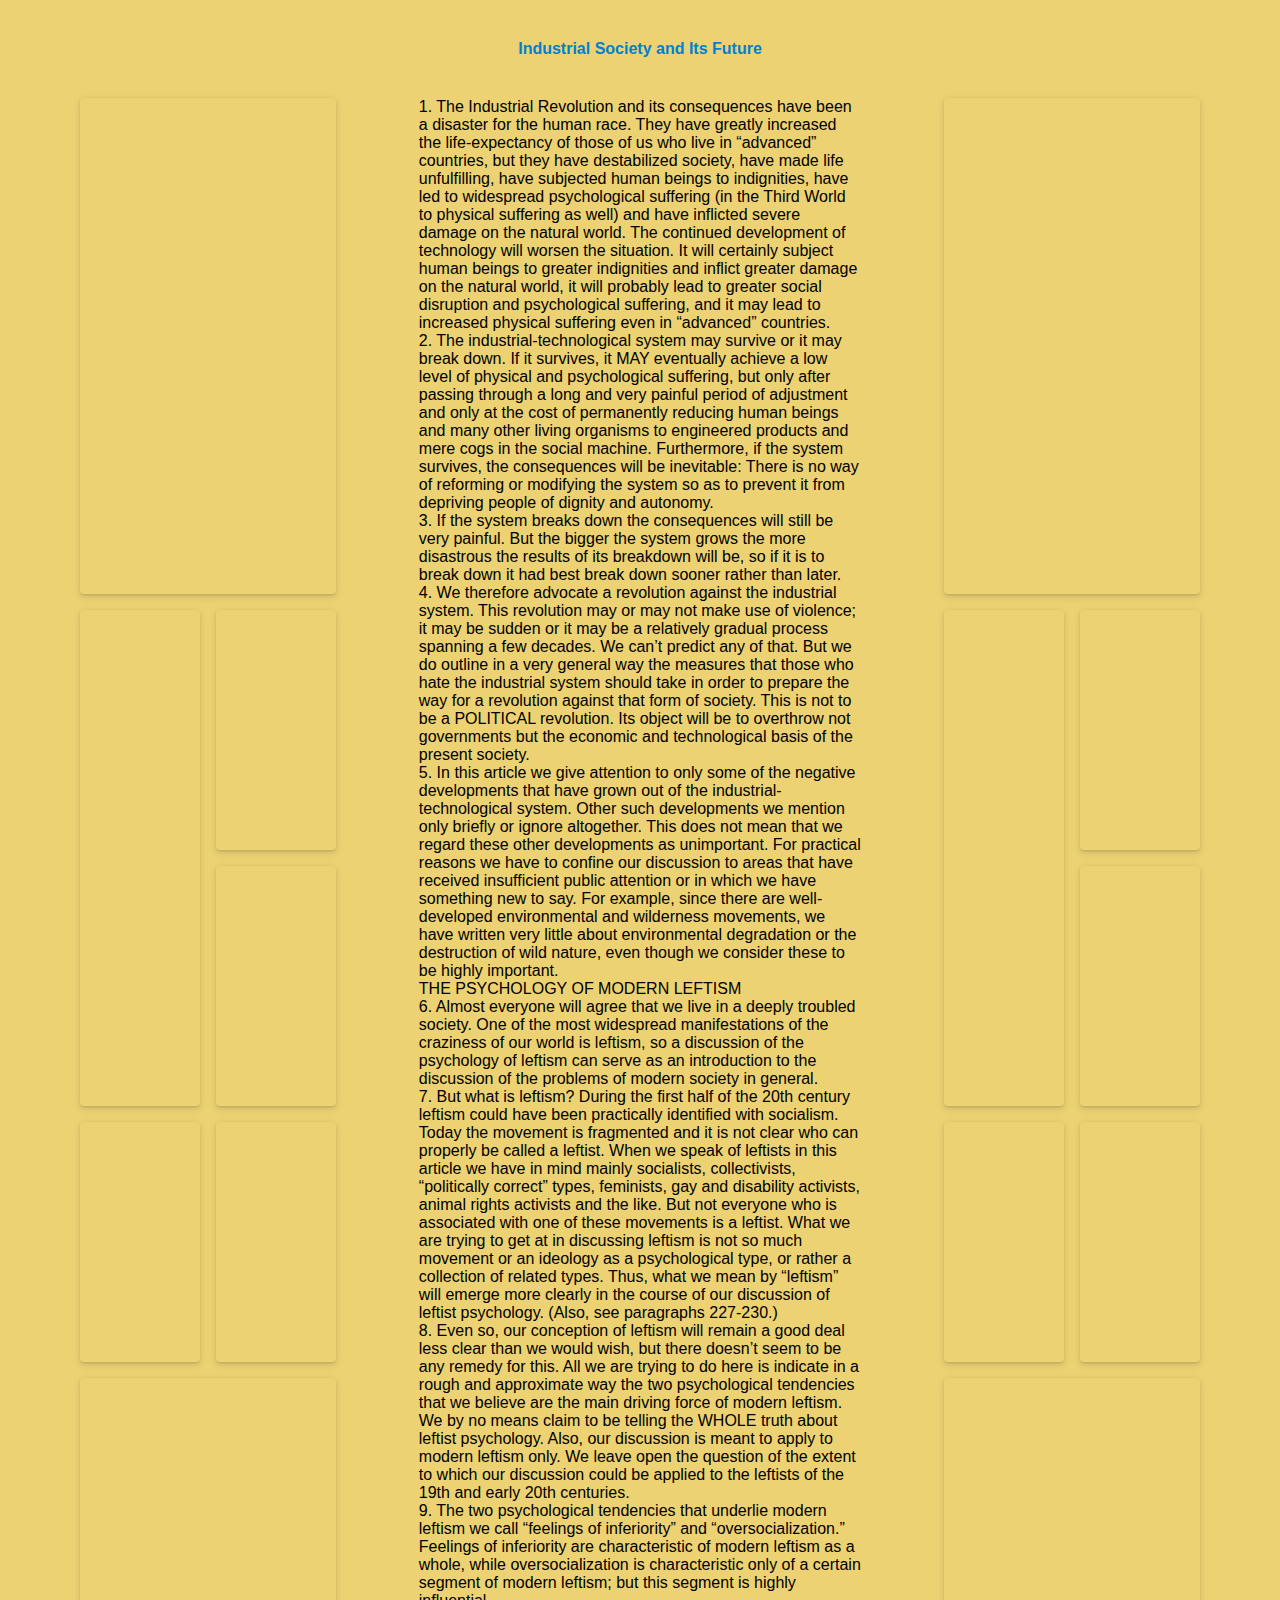
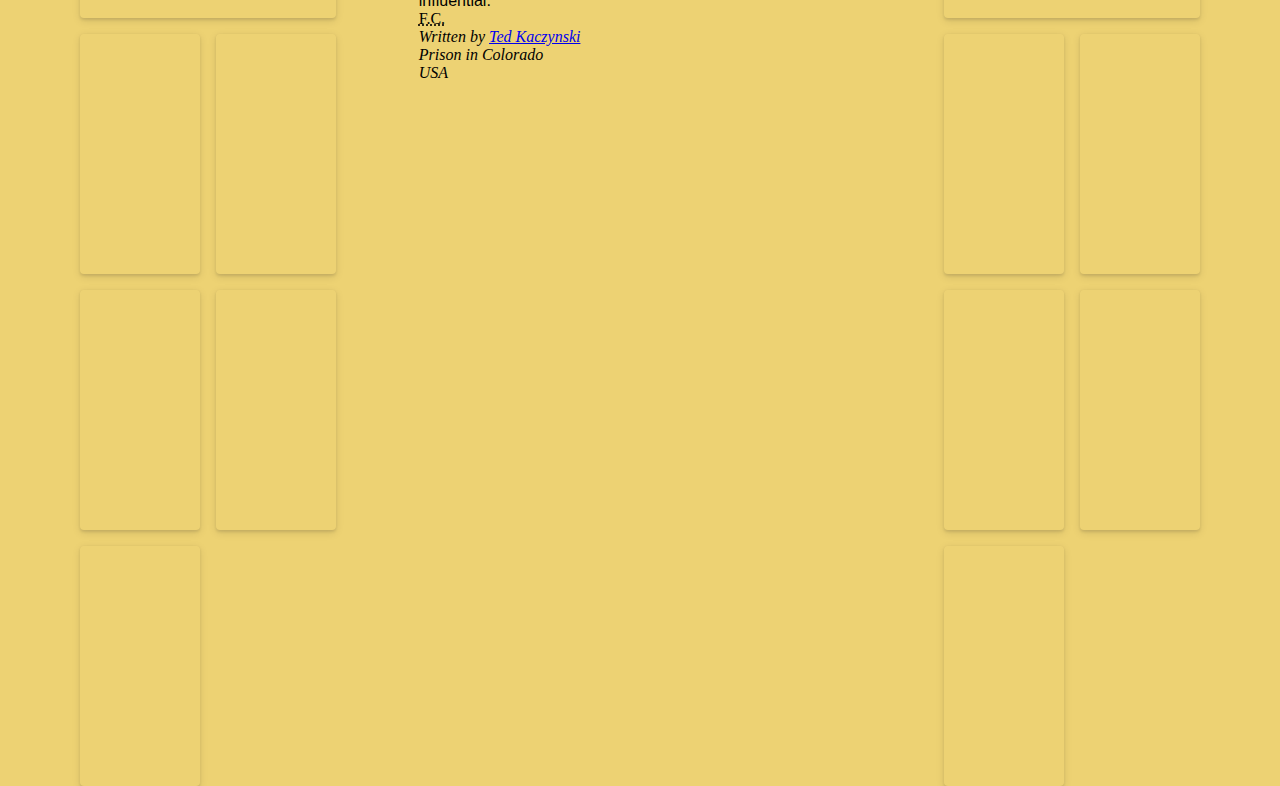
<file: index.html>
<!DOCTYPE html>
<html lang="en">
<head>
    <meta charset="UTF-8">
    <title>Declan's site</title>
    <link rel="stylesheet" href="styles.css">
</head>
<body>
<header> <b>Industrial Society and Its Future</b></header>


<div class="sidebar">
<div class="images">
  <div
    class="card card-tall card-wide"
    style="background-image: url('https://picsum.photos/id/564/1200/800')"
  ></div>
  <div
    class="card card-tall"
    style="background-image: url('https://picsum.photos/id/566/800/530')"
  ></div>
  <div
    class="card"
    style="background-image: url('https://picsum.photos/id/575/800/530')"
  ></div>
  <div
    class="card"
    style="background-image: url('https://picsum.photos/id/626/800/530')"
  ></div>
  <div
    class="card"
    style="background-image: url('https://picsum.photos/id/667/800/530')"
  ></div>
  <div
    class="card"
    style="background-image: url('https://picsum.photos/id/678/800/530')"
  ></div>
  <div
    class="card card-wide"
    style="background-image: url('https://picsum.photos/id/695/800/530')"
  ></div>
  <div
    class="card"
    style="background-image: url('https://picsum.photos/id/683/800/530')"
  ></div>
  <div
    class="card"
    style="background-image: url('https://picsum.photos/id/693/800/530')"
  ></div>
  <div
    class="card"
    style="background-image: url('https://picsum.photos/id/715/800/530')"
  ></div>
  <div
    class="card"
    style="background-image: url('https://picsum.photos/id/610/800/530')"
  ></div>
  <div
    class="card"
    style="background-image: url('https://picsum.photos/id/599/800/530')"
  ></div>
</div>
<div class="images2">
  <div
    class="card card-tall card-wide"
    style="background-image: url('https://picsum.photos/id/564/1200/800')"
  ></div>
  <div
    class="card card-tall"
    style="background-image: url('https://picsum.photos/id/566/800/530')"
  ></div>
  <div
    class="card"
    style="background-image: url('https://picsum.photos/id/575/800/530')"
  ></div>
  <div
    class="card"
    style="background-image: url('https://picsum.photos/id/626/800/530')"
  ></div>
  <div
    class="card"
    style="background-image: url('https://picsum.photos/id/667/800/530')"
  ></div>
  <div
    class="card"
    style="background-image: url('https://picsum.photos/id/678/800/530')"
  ></div>
  <div
    class="card card-wide"
    style="background-image: url('https://picsum.photos/id/695/800/530')"
  ></div>
  <div
    class="card"
    style="background-image: url('https://picsum.photos/id/683/800/530')"
  ></div>
  <div
    class="card"
    style="background-image: url('https://picsum.photos/id/693/800/530')"
  ></div>
  <div
    class="card"
    style="background-image: url('https://picsum.photos/id/715/800/530')"
  ></div>
  <div
    class="card"
    style="background-image: url('https://picsum.photos/id/610/800/530')"
  ></div>
  <div
    class="card"
    style="background-image: url('https://picsum.photos/id/599/800/530')"
  ></div>
</div>
</div>

<div class="article">
    <article>
            1. The Industrial Revolution and its consequences have been a disaster for the
                human race. They have greatly increased the life-expectancy of those of us
                who live in “advanced” countries, but they have destabilized society, have
                made life unfulfilling, have subjected human beings to indignities, have led
                to widespread psychological suffering (in the Third World to physical
                suffering as well) and have inflicted severe damage on the natural world. The
                continued development of technology will worsen the situation. It will
                certainly subject human beings to greater indignities and inflict greater
                damage on the natural world, it will probably lead to greater social
                disruption and psychological suffering, and it may lead to increased physical
                suffering even in “advanced” countries.
                <br>
                        2. The industrial-technological system may survive or it may break down. If it
               survives, it MAY eventually achieve a low level of physical and psychological
               suffering, but only after passing through a long and very painful period of
               adjustment and only at the cost of permanently reducing human beings and many
               other living organisms to engineered products and mere cogs in the social
               machine. Furthermore, if the system survives, the consequences will be
               inevitable: There is no way of reforming or modifying the system so as to
               prevent it from depriving people of dignity and autonomy.
<br>
            3. If the system breaks down the consequences will still be very painful. But
               the bigger the system grows the more disastrous the results of its breakdown
               will be, so if it is to break down it had best break down sooner rather than
               later.
<br>
            4. We therefore advocate a revolution against the industrial system. This
               revolution may or may not make use of violence; it may be sudden or it may be
               a relatively gradual process spanning a few decades. We can’t predict any of
               that. But we do outline in a very general way the measures that those who
               hate the industrial system should take in order to prepare the way for
               a revolution against that form of society. This is not to be a POLITICAL
               revolution. Its object will be to overthrow not governments but the economic
               and technological basis of the present society.
<br>
            5. In this article we give attention to only some of the negative developments
               that have grown out of the industrial-technological system. Other such
               developments we mention only briefly or ignore altogether. This does not mean
               that we regard these other developments as unimportant. For practical reasons
               we have to confine our discussion to areas that have received insufficient
               public attention or in which we have something new to say. For example, since
               there are well-developed environmental and wilderness movements, we have
               written very little about environmental degradation or the destruction of
               wild nature, even though we consider these to be highly important.
<br>
            THE PSYCHOLOGY OF MODERN LEFTISM
<br>
            6. Almost everyone will agree that we live in a deeply troubled society. One of
               the most widespread manifestations of the craziness of our world is leftism,
               so a discussion of the psychology of leftism can serve as an introduction to
               the discussion of the problems of modern society in general.
<br>
            7. But what is leftism? During the first half of the 20th century leftism could
               have been practically identified with socialism. Today the movement is
               fragmented and it is not clear who can properly be called a leftist. When we
               speak of leftists in this article we have in mind mainly socialists,
               collectivists, “politically correct” types, feminists, gay and disability
               activists, animal rights activists and the like. But not everyone who is
               associated with one of these movements is a leftist. What we are trying to
               get at in discussing leftism is not so much movement or an ideology as
               a psychological type, or rather a collection of related types. Thus, what we
               mean by “leftism” will emerge more clearly in the course of our discussion of
               leftist psychology. (Also, see paragraphs 227-230.)
<br>
            8. Even so, our conception of leftism will remain a good deal less clear than we
               would wish, but there doesn’t seem to be any remedy for this. All we are
               trying to do here is indicate in a rough and approximate way the two
               psychological tendencies that we believe are the main driving force of modern
               leftism. We by no means claim to be telling the WHOLE truth about leftist
               psychology. Also, our discussion is meant to apply to modern leftism only. We
               leave open the question of the extent to which our discussion could be
               applied to the leftists of the 19th and early 20th centuries.
<br>
            9. The two psychological tendencies that underlie modern leftism we call
               “feelings of inferiority” and “oversocialization.” Feelings of inferiority
               are characteristic of modern leftism as a whole, while oversocialization is
               characteristic only of a certain segment of modern leftism; but this segment
               is highly influential.
<br>
</article>
</div>

<div class="info">
            <abbr title="Freedom Club">F.C.</abbr><br>


            <address>
            Written by <a href="mailto:webmaster@example.com">Ted Kaczynski</a><br>

            Prison in Colorado<br>
            USA
            </address>
    </div>
</body>
</html>
</file>
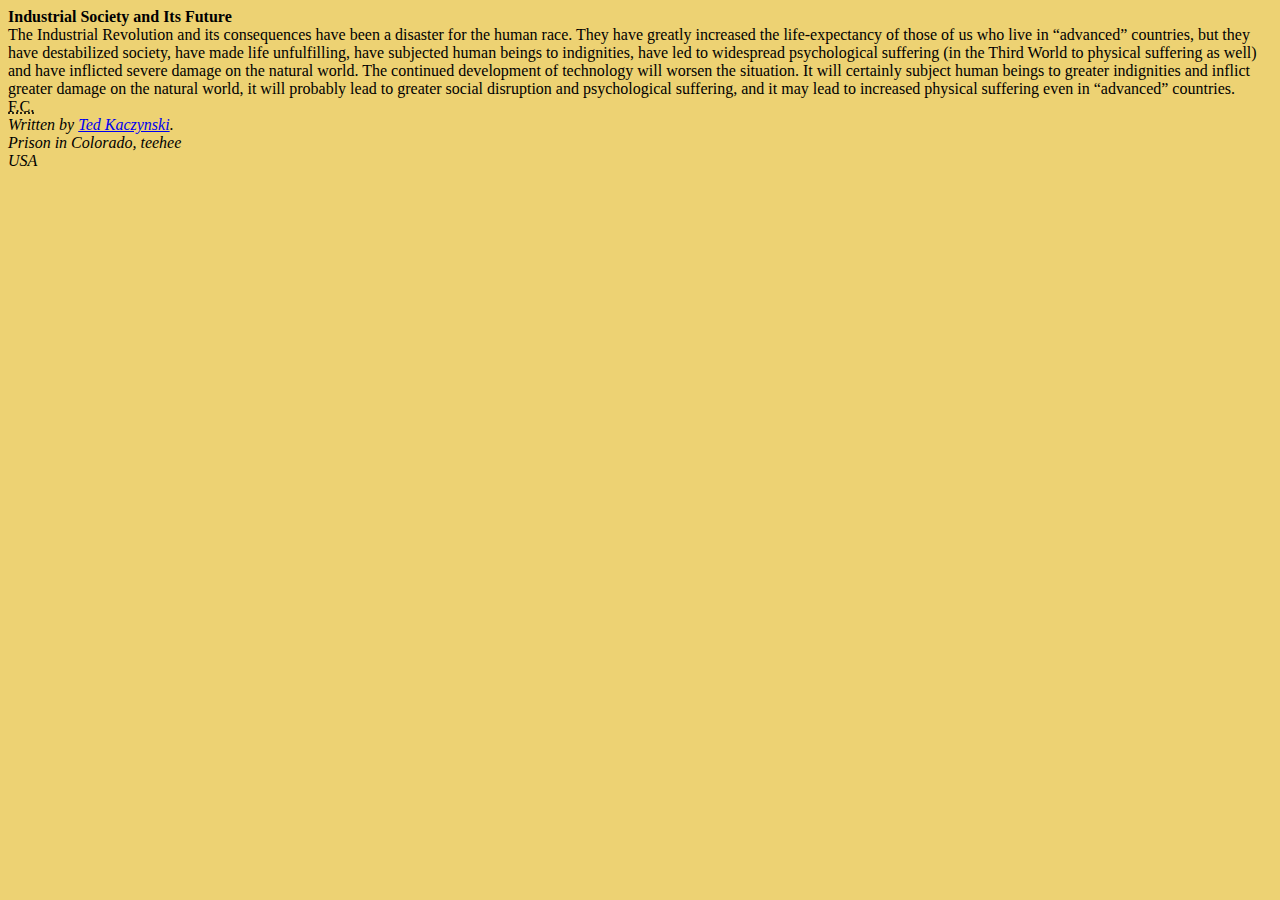
<file: websitey.html>
<!DOCTYPE html>
<html lang="en">
<head>
    <meta charset="UTF-8">
    <title>Hello!</title>
    <style>
        body {
        background-color: #edd273;
        }

        h1 {
        color: white;
        text-align: center;
        }

        p {
        font-family: verdana;
        font-size: 20px;
}</style>
</head>
<body>
<header> <b>Industrial Society and Its Future</b></header>
<article>

                The Industrial Revolution and its consequences have been a disaster for the human race. They
            have greatly increased the life-expectancy of those of us who live in “advanced” countries, but
            they have destabilized society, have made life unfulfilling, have subjected human beings to
            indignities, have led to widespread psychological suffering (in the Third World to physical
            suffering as well) and have inflicted severe damage on the natural world. The continued
            development of technology will worsen the situation. It will certainly subject human beings to
            greater indignities and inflict greater damage on the natural world, it will probably lead to greater
            social disruption and psychological suffering, and it may lead to increased physical suffering even
            in “advanced” countries.

            <br>
            <abbr title="Freedom Club">F.C.</abbr>
            <br>
            <address>
            Written by <a href="mailto:webmaster@example.com">Ted Kaczynski</a>.<br>
            Prison in Colorado, teehee<br>
            USA
            </address>
</article>
</body>
</html>
</file>
<file: styles.css>
body {
    background-color: #edd273;

     }

header{
    margin-top: 40px;
    margin-bottom: 40px;
    color: #0280cf;
    text-align: center;
    font-family: Arial;

}

p {
    font-family: Arial;
    font-size: 20px;
}

article {
    margin: auto;
    width: 35%;
    position: relative;
    font-family: Arial;

}

.info {
    text-align: left;
    position: relative;
    left: 32.5%;
}

.images {

  display: grid;
  width: 20%;
  position: absolute;
  margin-left: 6.25%;
  left: 0px;
  gap: 1rem;
  grid-template-columns: repeat(minmax(240px, 1fr));
  grid-auto-rows: 240px;
}

.images2 {

  display: grid;
  width: 20%;
  position: absolute;
  margin-right: 6.25%;
  right: 0px;
  gap: 1rem;
  grid-template-columns: repeat(minmax(240px, 1fr));
  grid-auto-rows: 240px;
}


.card {
  display: flex;
  flex-direction: column;
  justify-content: left;
  align-items: right;

  font-size: 3rem;
  color: #fff;
  box-shadow: rgba(3, 8, 20, 0.1) 0px 0.15rem 0.5rem, rgba(2, 8, 20, 0.1) 0px 0.075rem 0.175rem;
  height: 100%;
  width: 100%;
  border-radius: 4px;
  transition: all 500ms;
  overflow: hidden;

  background-position: left;
  background-repeat: no-repeat;

}

@media screen and (min-width: 600px) {
  .card-tall {
    grid-row: span 2 / auto;
  }

  .card-wide {
    grid-column: span 2 / auto;
  }
}
</file>
